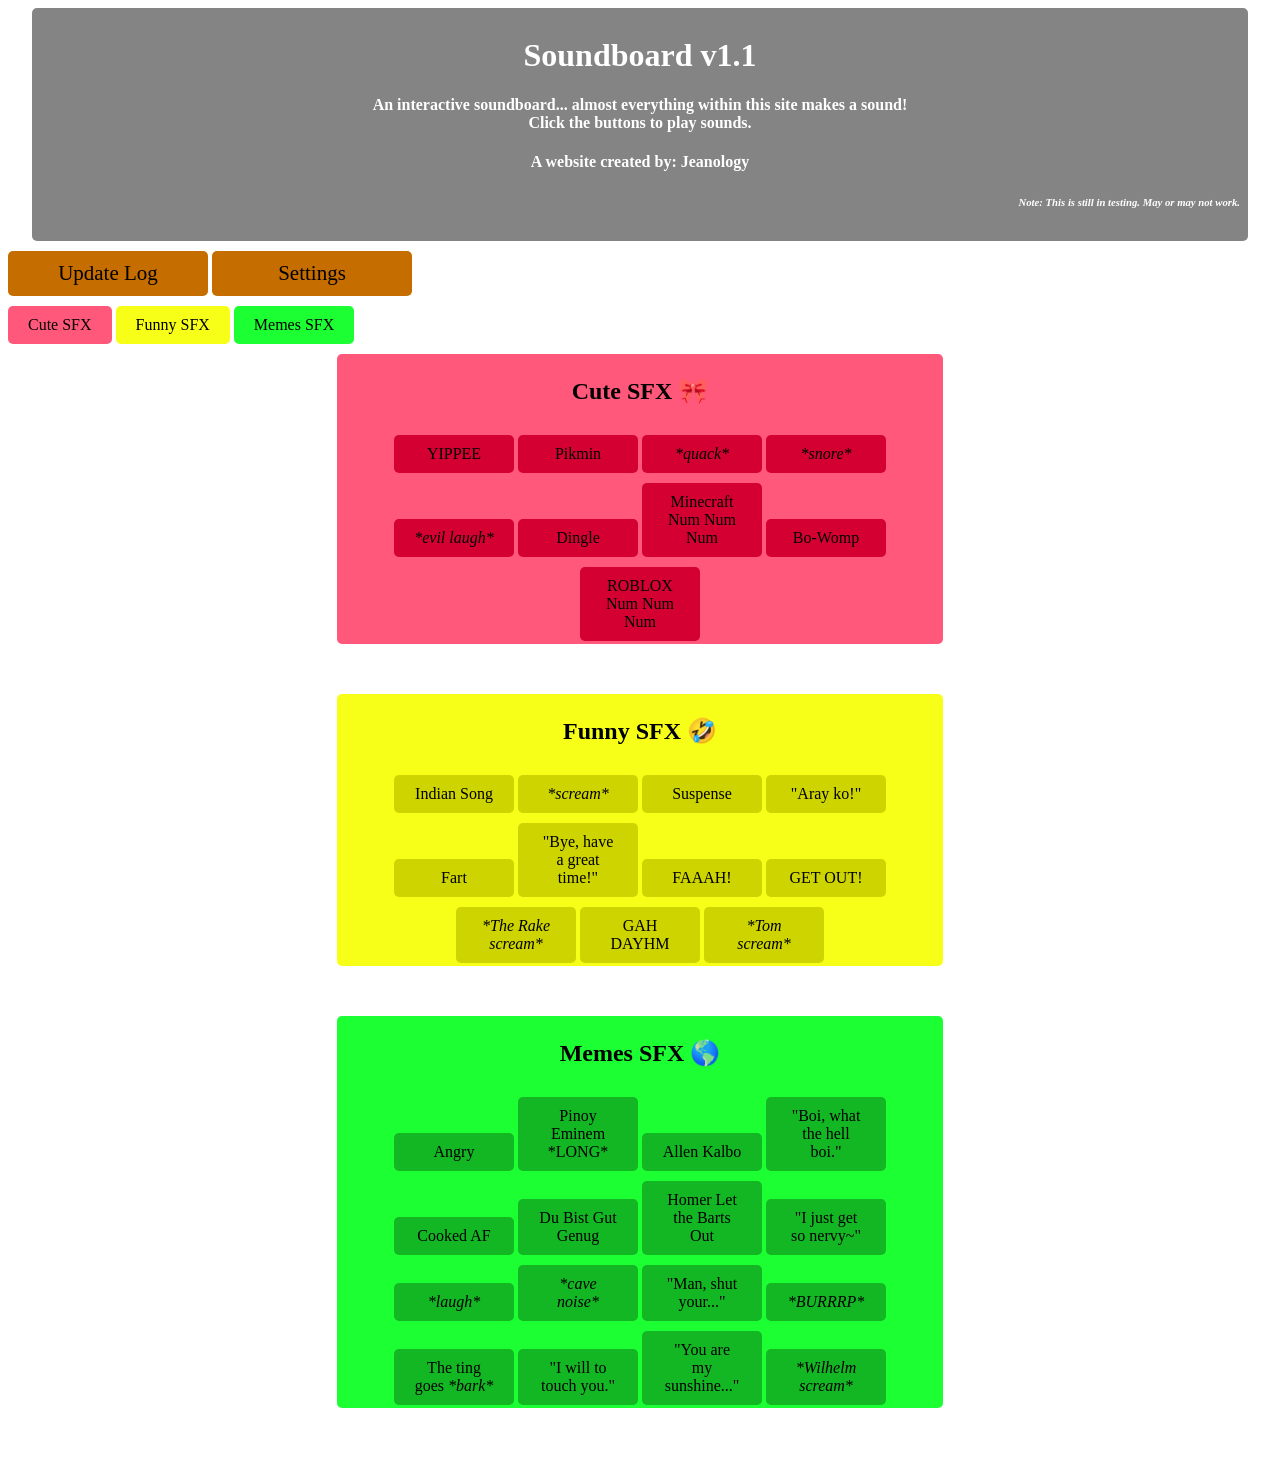
<file: 11MNTH/MN-FILES/index2.html>
<!DOCTYPE html>
<html lang="en">
<head>
    <meta charset="UTF-8">
    <title>Soundboard v1.1</title>
    <link rel="stylesheet" href="SB.css">
</head>
<body>

    <header>
        <h1>Soundboard v1.1</h1>
        <h4 align="center">An interactive soundboard... almost everything within this site makes a sound! <br>Click the buttons to play sounds.</h4>
        <h4 align="center">A website created by: Jeanology</h4>
        <h6 align="right" style="font-style: italic;">Note: This is still in testing. May or may not work.</h6>
    </header>

    <button class="updlog"; onclick="updlog(); new Audio('SFX/SB/slap.mp3').play()">Update Log</button>
    <span><button class="settings"; onclick="settings(); new Audio('SFX/SB/slap.mp3').play()">Settings</button></span>

    <!-- hidden text container -->
    <div id="hiddenLog" style="display: none; margin-top: 10px;">
        <b>V1.1 - New sound effects.</b> <br>Added +2 new Funny SFX, and +13 new Memes SFX.</br>
        <b>V1.0 - Initial release of the soundboard.</b> <br>Added Cute SFX, Funny SFX, and Memes SFX categories with various sound effects.</br>
    </div>

    <div id="hiddenSettings" style="display: none; margin: 0px;">
        <br><button class="sugB" onclick="sugBfunction()">Provide Feedback</button>
        <audio id="feedback" src="SFX/SB/ack.mp3" type="audio/mpeg"></audio>
        <span><button class="rndC" onclick="rndCfunction(); new Audio('SFX/SB/ack.mp3').play()"><span>Color Generator</span></button></span>
    </div>

    <script src="sb.js"></script>
    
    <br><a href="#cute-sfx" class="CsfxButton"; onclick="new Audio('SFX/SB/cartoonslip.mp3').play();">Cute SFX</a>
    <span><a href="#funny-sfx" class="FsfxButton"; onclick="new Audio('SFX/SB/cartoonslip.mp3').play();">Funny SFX</a></span>
    <span><a href="#memes-sfx" class="MsfxButton"; onclick="new Audio('SFX/SB/cartoonslip.mp3').play();">Memes SFX</a></span>

    <!-- Cute SFX Section -->

    <header class="CsfxH">
        <h2 id="cute-sfx">Cute SFX &#127872;</h2>
    <main>
        <audio id="yippee" src="SFX/CSFX/-yippee.mp3" type="audio/mpeg"></audio>
        <button class="Cbutton" onclick="playyippee()">YIPPEE</button>

        <audio id="pikmin" src="SFX/CSFX/-pikmin.mp3" type="audio/mpeg"></audio>
        <button class="Cbutton" onclick="playpikmin()">Pikmin</button>

        <audio id="quack" src="SFX/CSFX/-quack.mp3" type="audio/mpeg"></audio>
        <button class="Cbutton" onclick="playquack()"><i>*quack*</i></button>

        <audio id="snore" src="SFX/CSFX/-snore.mp3" type="audio/mpeg"></audio>
        <button class="Cbutton" onclick="playsnore()"><i>*snore*</i></button>

        <audio id="evillaugh" src="SFX/CSFX/-evillaugh.mp3" type="audio/mpeg"></audio>
        <button class="Cbutton" onclick="playevillaugh()"><i>*evil laugh*</i></button>

        <audio id="dingle" src="SFX/CSFX/-dingle.mp3" type="audio/mpeg"></audio>
        <button class="Cbutton" onclick="playdingle()">Dingle</button>

        <audio id="numnumnum" src="SFX/CSFX/-numnumnum.mp3" type="audio/mpeg"></audio>
        <button class="Cbutton" onclick="playnumnumnum()">Minecraft Num Num Num</button>

        <audio id="bowomp" src="SFX/CSFX/-bowomp.mp3" type="audio/mpeg"></audio>
        <button class="Cbutton" onclick="playbowomp()">Bo-Womp</button>

        <audio id="Rnumnumnum" src="SFX/CSFX/-Rnumnumnum.mp3" type="audio/mpeg"></audio>
        <button class="Cbutton" onclick="playRnumnumnum()">ROBLOX Num Num Num</button>

        <script src="sb.js"></script>
    </main>
    </header>

    <!-- Funny SFX Section -->

    <header class="FsfxH">
        <h2 id="funny-sfx">Funny SFX &#129315;</h2>
    <main>
        <audio id="indiansong" src="SFX/FSFX/-indiansong.mp3" type="audio/mpeg"></audio>
        <button class="Fbutton" onclick="playindiansong()">Indian Song</button>

        <audio id="scream" src="SFX/FSFX/-scream.mp3" type="audio/mpeg"></audio>
        <button class="Fbutton" onclick="playscream()"><i>*scream*</i></button>

        <audio id="suspense" src="SFX/FSFX/-suspense.mp3" type="audio/mpeg"></audio>
        <button class="Fbutton" onclick="playsuspense()">Suspense</button>

        <audio id="arayko" src="SFX/FSFX/-arayko.mp3" type="audio/mpeg"></audio>
        <button class="Fbutton" onclick="playarayko()">"Aray ko!"</button>

        <audio id="fart" src="SFX/FSFX/-fart.mp3" type="audio/mpeg"></audio>
        <button class="Fbutton" onclick="playfart()">Fart</button>

        <audio id="bhagt" src="SFX/FSFX/-BHAGT.mp3" type="audio/mpeg"></audio>
        <button class="Fbutton" onclick="playbhagt()">"Bye, have a great time!"</button>

        <audio id="faaah" src="SFX/FSFX/-FAAAH.mp3" type="audio/mpeg"></audio>
        <button class="Fbutton" onclick="playfaaah()">FAAAH!</button>

        <audio id="getOUT" src="SFX/FSFX/-getOUT.mp3" type="audio/mpeg"></audio>
        <button class="Fbutton" onclick="playgetOUT()">GET OUT!</button>

        <audio id="Rscream" src="SFX/FSFX/-Rscream.mp3" type="audio/mpeg"></audio>
        <button class="Fbutton" onclick="playRscream()"><i>*The Rake scream*</i></button>

        <audio id="gahdayum" src="SFX/FSFX/-gahdayum.mp3" type="audio/mpeg"></audio>
        <button class="Fbutton" onclick="playgahdayum()">GAH DAYHM</button>

        <audio id="Tscream" src="SFX/FSFX/-tomscream.mp3" type="audio/mpeg"></audio>
        <button class="Fbutton" onclick="playTscream()"><i>*Tom scream*</i></button>

        <script src="sb.js"></script>
    </main>
    </header>

    <!-- Memes SFX Section -->

    <header class="MsfxH">
        <h2 id="memes-sfx">Memes SFX &#127758;</h2>
    <main>
        <audio id="angry" src="SFX/MSFX/-angry (roblox).mp3" type="audio/mpeg"></audio>
        <button class="Mbutton" onclick="playangry()">Angry</button>

        <audio id="pinoyeminem" src="SFX/MSFX/-pinoy eminem.mp3" type="audio/mpeg"></audio>
        <button class="Mbutton" onclick="playpinoyeminem()">Pinoy Eminem <br>*LONG*</br></button>

        <audio id="allenkalbo" src="SFX/MSFX/-allenkalbo.mp3" type="audio/mpeg"></audio>
        <button class="Mbutton" onclick="playallenkalbo()">Allen Kalbo</button>

        <audio id="bwthb" src="SFX/MSFX/-BWTHB.mp3" type="audio/mpeg"></audio>
        <button class="Mbutton" onclick="playbwthb()">"Boi, what the hell boi."</button>

        <audio id="cooked" src="SFX/MSFX/-cooked.mp3" type="audio/mpeg"></audio>
        <button class="Mbutton" onclick="playcooked()">Cooked AF</button>

        <audio id="dbgg" src="SFX/MSFX/-DBGG.mp3" type="audio/mpeg"></audio>
        <button class="Mbutton" onclick="playdbgg()">Du Bist Gut Genug</button>

        <audio id="hltbo" src="SFX/MSFX/-HLTBO.mp3" type="audio/mpeg"></audio>
        <button class="Mbutton" onclick="playhltbo()">Homer Let the Barts Out</button>

        <audio id="ijgsn" src="SFX/MSFX/-IJGSN.mp3" type="audio/mpeg"></audio>
        <button class="Mbutton" onclick="playijgsn()">"I just get so nervy~"</button>

        <audio id="laugh" src="SFX/MSFX/-laugh.mp3" type="audio/mpeg"></audio>
        <button class="Mbutton" onclick="playlaugh()"><i>*laugh*</i></button>

        <audio id="mccave" src="SFX/MSFX/-mccave.mp3" type="audio/mpeg"></audio>
        <button class="Mbutton" onclick="playmccave()"><i>*cave noise*</i></button>

        <audio id="msy" src="SFX/MSFX/-MSY.mp3" type="audio/mpeg"></audio>
        <button class="Mbutton" onclick="playmsy()">"Man, shut your..."</button>

        <audio id="rgburp" src="SFX/MSFX/-RGburp.mp3" type="audio/mpeg"></audio>
        <button class="Mbutton" onclick="playrgburp()"><i>*BURRRP*</i></button>

        <audio id="ttgbf" src="SFX/MSFX/-TTGBF.mp3" type="audio/mpeg"></audio>
        <button class="Mbutton" onclick="playttgbf()">The ting goes <i>*bark*</i></button>

        <audio id="viwty" src="SFX/MSFX/-vIWTY.mp3" type="audio/mpeg"></audio>
        <button class="Mbutton" onclick="playviwty()">"I will to touch you."</button>

        <audio id="yams" src="SFX/MSFX/-YAMS.mp3" type="audio/mpeg"></audio>
        <button class="Mbutton" onclick="playyams()">"You are my sunshine..."</button>

        <audio id="wscream" src="SFX/MSFX/-wscream.mp3" type="audio/mpeg"></audio>
        <button class="Mbutton" onclick="playwscream()"><i>*Wilhelm scream*</i></button>

        <script src="sb.js"></script>
    </main>
    </header>

    <button class="btt" id="btt" onclick="new Audio('SFX/SB/slide.mp3').play(); topFunction();">Back to Top</button>

    <!-- 
    <button id="VN" class="VN" onclick="rareChance();">???</button> 
    <script src="sb.js"></script> 
    -->

</body>
</html>
</file>
<file: 11MNTH/MN-FILES/SB.css>
header {
    background-color: #848484;
    color: #ffffff;
    padding: 8px;
    border-radius: 5px;
    margin: 0px auto;
    width: 1200px;
    max-width: 100%;
    text-align: center;
    font-family: Georgia, 'Times New Roman', Times, serif;
}

.CsfxH {
    background-color: #ff587a;
    color: black;
    padding: 3px;
    border-radius: 5px;
    width: 600px;
    margin-top: 10px;
    margin-bottom: 50px;
    max-width: 100%;
    text-align: center;
    font-family: verdana, 'Times New Roman', Times, serif;
}

.FsfxH {
    background-color: #f7ff18;
    color: black;
    padding: 3px;
    border-radius: 5px;
    width: 600px;
    margin-top: 10px;
    margin-bottom: 50px;
    max-width: 100%;
    text-align: center;
    font-family: verdana, 'Times New Roman', Times, serif;
}

.MsfxH {
    background-color: #1cff33;
    color: black;
    padding: 3px;
    border-radius: 5px;
    width: 600px;
    margin-top: 10px;
    margin-bottom: 50px;
    max-width: 100%;
    text-align: center;
    font-family: verdana, 'Times New Roman', Times, serif;
}

.Cbutton {
    background-color: #d40031;
    color: #000000;
    border: none;
    padding: 10px 20px;
    font-size: 16px;
    border-radius: 5px;
    display: inline-block;
    width: 120px;
    margin-top: 10px;
    cursor: pointer;
    font-weight: italic;
    font-family: playfair display, 'Times New Roman', Times, serif;
}

.Cbutton:hover {
    background-color: #a80027;
    color: #ffffff;
}

.CsfxButton {
    background-color: #ff587a;
    color: black;
    border: none;
    padding: 10px 20px;
    text-decoration: none; /* Removes the underline */
    font-size: 16px;
    border-radius: 5px;
    display: inline-block;
    margin-top: 10px;
    cursor: pointer;
    font-weight: italic;
    font-family: verdana, 'Times New Roman', Times, serif;
}

.CsfxButton:hover {
    background-color: #973145;
    color: white;
    border: none;
    padding: 10px 20px;
    font-size: 16px;
    border-radius: 5px;
    cursor: pointer;
    font-weight: italic;
    font-family: verdana, 'Times New Roman', Times, serif;
}

.Fbutton {
    background-color: #cdd400;
    color: #000000;
    border: none;
    padding: 10px 20px;
    font-size: 16px;
    border-radius: 5px;
    display: inline-block;
    width: 120px;
    margin-top: 10px;
    cursor: pointer;
    font-weight: italic;
    font-family: playfair display, 'Times New Roman', Times, serif;
}

.Fbutton:hover {
    background-color: #84880d;
    color: white;
}

.FsfxButton {
    background-color: #f7ff18;
    color: black;
    border: none;
    padding: 10px 20px;
    text-decoration: none; /* Removes the underline */
    font-size: 16px;
    border-radius: 5px;
    display: inline-block;
    margin-top: 10px;
    cursor: pointer;
    font-weight: italic;
    font-family: verdana, 'Times New Roman', Times, serif;
}

.FsfxButton:hover {
    background-color: #959923;
    color: white;
    border: none;
    padding: 10px 20px;
    font-size: 16px;
    border-radius: 5px;
    cursor: pointer;
    font-weight: italic;
    font-family: verdana, 'Times New Roman', Times, serif;
}

.MsfxButton {
    background-color: #1cff33;
    color: black;
    border: none;
    padding: 10px 20px;
    text-decoration: none; /* Removes the underline */
    font-size: 16px;
    border-radius: 5px;
    display: inline-block;
    margin-top: 10px;
    cursor: pointer;
    font-weight: italic;
    font-family: verdana, 'Times New Roman', Times, serif;
}

.MsfxButton:hover {
    background-color: #13a522;
    color: white;
    border: none;
    padding: 10px 20px;
    font-size: 16px;
    border-radius: 5px;
    cursor: pointer;
    font-weight: italic;
    font-family: verdana, 'Times New Roman', Times, serif;
}

.Mbutton {
    background-color: #13b724;
    color: black;
    border: none;
    padding: 10px 20px;
    text-decoration: none; /* Removes the underline */
    font-size: 16px;
    border-radius: 5px;
    display: inline-block;
    width: 120px;
    margin-top: 10px;
    cursor: pointer;
    font-weight: italic;
    font-family: playfair display, 'Times New Roman', Times, serif;
}

.Mbutton:hover {
    background-color: #0e7a19;
    color: white;
    border: none;
    padding: 10px 20px;
    font-size: 16px;
    border-radius: 5px;
    cursor: pointer;
    font-weight: italic;
    font-family: playfair display, 'Times New Roman', Times, serif;
}

.sugB {
    background-color: #848484;
    color: white;
    border: none;
    padding: 10px 20px;
    text-decoration: none; /* Removes the underline */
    font-size: 21px;
    border-radius: 5px;
    display: inline-block;
    width: 200px;
    margin-top: -28px;
    cursor: pointer;
    font-weight: italic;
    font-family: playfair display, 'Times New Roman', Times, serif;
}

.sugB:hover {
    background-color: #363636;
    color: white;
    border: none;
    padding: 10px 20px;
    font-size: 21px;
    border-radius: 5px;
    cursor: pointer;
    font-weight: italic;
    font-family: playfair display, 'Times New Roman', Times, serif;
}

.rndC {
    background-color: #848484;
    color: white;
    border: none;
    padding: 10px 20px;
    text-decoration: none; /* Removes the underline */
    font-size: 21px;
    border-radius: 5px;
    display: inline-block;
    width: 200px;
    margin-top: -28px;
    cursor: pointer;
    font-weight: italic;
    font-family: playfair display, 'Times New Roman', Times, serif;
}

.rndC:hover span {
    display: none;
    background-color: #363636;
    color: white;
    border: none;
    padding: 10px 20px;
    font-size: 21px;
    border-radius: 5px;
    cursor: pointer;
    font-weight: italic;
    font-family: playfair display, 'Times New Roman', Times, serif;
}

/* 2. Display the new text content on hover */
.rndC:hover::after {
  content: "Coming Soon";
  color: black;
}

.btt {
    background-color: #848484;
    color: white;
    border: none;
    padding: 10px 20px;
    text-decoration: none; /* Removes the underline */;
    font-size: 21px;
    border-radius: 5px;
    display: inline-block;
    width: 200px;
    margin-top: 10px;
    display: none; /* Hidden by default */
    position: fixed;
    bottom: 20px;
    right: 20px;
    z-index: 1000;
    cursor: pointer;
    transition: background-color 0.3s, color 0.3s;
    margin-left: auto;
    font-weight: italic;
    font-family: playfair display, 'Times New Roman', Times, serif;
}

.btt:hover {
    background-color: #363636;
    color: white;
    border: none;
    padding: 10px 20px;
    font-size: 21px;
    border-radius: 5px;
    cursor: pointer;
    font-weight: italic;
    font-family: playfair display, 'Times New Roman', Times, serif;
}

.updlog {
    background-color: #c66d00;
    color: black;
    border: none;
    padding: 10px 20px;
    text-decoration: none; /* Removes the underline */;
    font-size: 21px;
    border-radius: 5px;
    display: inline-block;
    width: 200px;
    margin-top: 10px;
    cursor: pointer;
    margin-left: auto;
    font-weight: italic;
    font-family: playfair display, 'Times New Roman', Times, serif;
}

.updlog:hover {
    background-color: #854900;
    color: white;
    border: none;
    padding: 10px 20px;
    font-size: 21px;
    border-radius: 5px;
    cursor: pointer;
    font-weight: italic;
    font-family: playfair display, 'Times New Roman', Times, serif;
}

.settings {
    background-color: #c66d00;
    color: black;
    border: none;
    padding: 10px 20px;
    text-decoration: none; /* Removes the underline */;
    font-size: 21px;
    border-radius: 5px;
    display: inline-block;
    width: 200px;
    margin-top: 10px;
    cursor: pointer;
    margin-left: auto;
    font-weight: italic;
    font-family: playfair display, 'Times New Roman', Times, serif;
}

.settings:hover {
    background-color: #854900;
    color: white;
    border: none;
    padding: 10px 20px;
    font-size: 21px;
    border-radius: 5px;
    cursor: pointer;
    font-weight: italic;
    font-family: playfair display, 'Times New Roman', Times, serif;
}

.VN {
    background-color: white;
    color: #f5f5f5;
    border: none;
    padding: 10px 20px;
    text-decoration: none; /* Removes the underline */;
    font-size: 21px;
    border-radius: 5px;
    width: 200px;
    margin-top: 10px;
    cursor: pointer;
    margin-left: auto;
    font-weight: italic;
    font-family: playfair display, 'Times New Roman', Times, serif;
}

.VN:hover {
    background-color: #eeeeee;
    color: white;
    border: none;
    padding: 10px 20px;
    font-size: 21px;
    border-radius: 5px;
    cursor: pointer;
    font-weight: italic;
    font-family: playfair display, 'Times New Roman', Times, serif;
}
</file>
